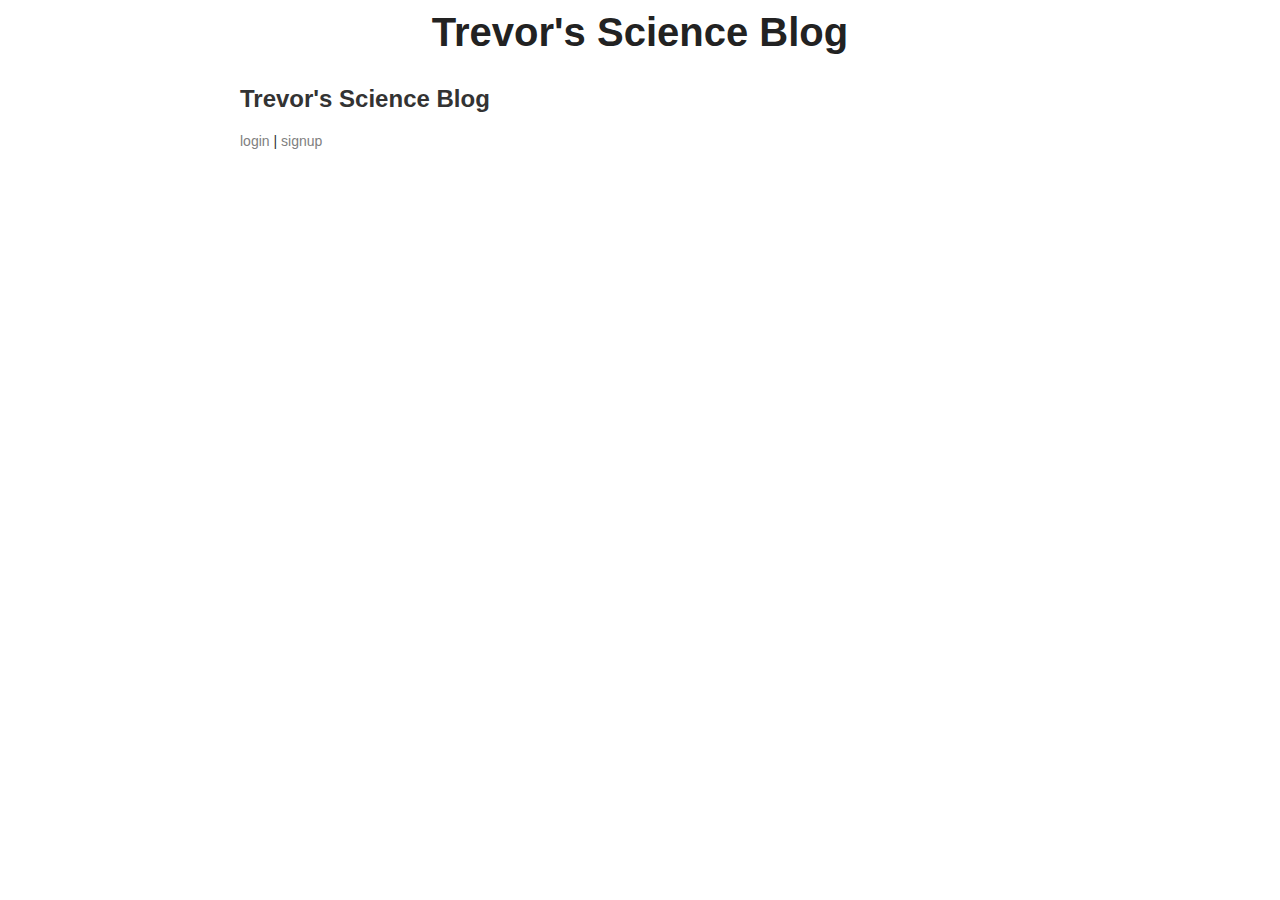
<file: templates/index.html>
<!DOCTYPE html>
<html>
<head>
  <link type="text/css" rel="stylesheet" href="/css/main.css" />
  <link type="text/css" rel="stylesheet" href="/css/styles.css" />
  <title>Trevor's Science Blog</title>
</head>

<body>
<div class="main-title">
    Trevor's Science Blog
  </div>
<h2>Trevor's Science Blog</h2>

<div>
	<a class="login-link" href="/login">login</a> |
	<a class="login-link" href="/signup">signup</a>
</div>

</body>

</html>
</file>
<file: css/main.css>
body {
    position: relative;
    font-family: Helvetica, Arial, sans-serif;
    font-size: 14px;

    width: 800px;
    margin: 0 auto;
    padding: 10px;
    color: #333;
}

.login-area {
    font-size: 13px;
    color: gray;
    position: absolute;
    top: 10px;
    right: 10px;
}

.login-link {
    color: gray;
    text-decoration: none;
}

.login-link:visited {
    color: gray;
}

.login-link:hover {
    text-decoration: underline;
}

h2 {
    font-size: 24px;
    font-weight: bold;
    margin-bottom: 20px;
}

.error {
    color: red;
}

label {
  display: block;
  font-size: 20px;
}

label + label {
    margin-top: 20px;
}

input[type=text] {
    font-size: 20px;
    padding: 2px;
    font-family: monospace;
}

textarea {
  width: 80%;
  height: 200px;
  font-size: 17px;
  font-family: monospace;
}

input[type=submit] {
  font-size: 24px;
}

.main-title {
    display: block;
    color: #222;
    font-size: 40px;
    font-weight: bold;
    text-align: center;
    margin-bottom: 30px;
    text-decoration: none;
}

.comment {
    width: 80%;
    margin-bottom: 25px;
    margin-top: 25px;
}

.post + .post {
    margin-top: 15px;
}

.post-heading {
    position: relative;
    border-bottom: 3px solid #666;
}

.post-title {
    font-size: 24px;
    font-weight: bold;
}

.post-date {
    position: absolute;
    right: 0px;
    bottom: 0px;
    color: #999;

}

.post-content {
    margin-top: 5px;
    margin-bottom: 10px;
}
</file>
<file: css/styles.css>
.blog-content {
    position: relative;
    width: 100%;
    height: 35px;
    display:inline-block;
    overflow: auto;
    white-space: nowrap;
    margin:0px auto;
    margin-top: 2px;
    margin-bottom: 2px;
}

.blog-content-buttons {
    position: relative;
    width: 80%;
    height: 50px;
    display:inline-block;
    overflow: auto;
    white-space: nowrap;
    margin:0px auto;
    margin-top: 5px;
    margin-bottom: 5px;
}

.blog-fields {
    padding: 2px;
    height: 15px;
    width: 169px;
}

.blog-field-subject {
    width: 500px;
}

.blog-post {
    font-size: 13px;
    color: gray;
    position: relative;
    top: 10px;
    right: 10px;
}

.blog-link {
    text-decoration: none;
    color: #333;
}

.blog-warning {
    color: red;
}

.blog-left {
    position: absolute;
    left: 0px;
}

.blog-right {
    position: absolute;
    right: 0px;
}

.blog-comment-form {
    padding-top: 50px;
    padding-bottom: 10px;
}

.blog-comment-textarea {
    width: 80%;
    height: 100px;
}

.blog-comment-button {
    position: relative;
    width: 80%;
    height: 21px;
    display:inline-block;
    overflow: auto;
    white-space: nowrap;
    margin:0px auto;
}

.button-edit {
    background-color: #4CAF50; /* Green */
    border: none;
    color: white;
    padding: 3px 10px;
    text-align: center;
    text-decoration: none;
    display: inline-block;
    font-size: 12px;
    position: absolute;
    bottom: 0px;
    left: 0px;

}

.button-delete {
    background-color: #991F1F; /* currant */
    border: none;
    color: white;
    padding: 4px;
    text-align: center;
    text-decoration: none;
    display: inline-block;
    font-size: 12px;
    position: absolute;
    bottom: 0px;
    right: 0px;
}

.button-cancel {
    background-color: #4CAF50; /* Green */
    border: none;
    color: white;
    padding: 4px;
    text-align: center;
    text-decoration: none;
    display: inline-block;
    font-size: 24px;
    position: absolute;
    width: 74.703px;
    height: 28px;
    bottom: 0px;
    left: 0px;

}

.button-confirm {
    background-color: dimgrey; /* currant */
    border: none;
    color: white;
    padding: 4px;
    text-align: center;
    text-decoration: none;
    font-size: 24px;
}
</file>
